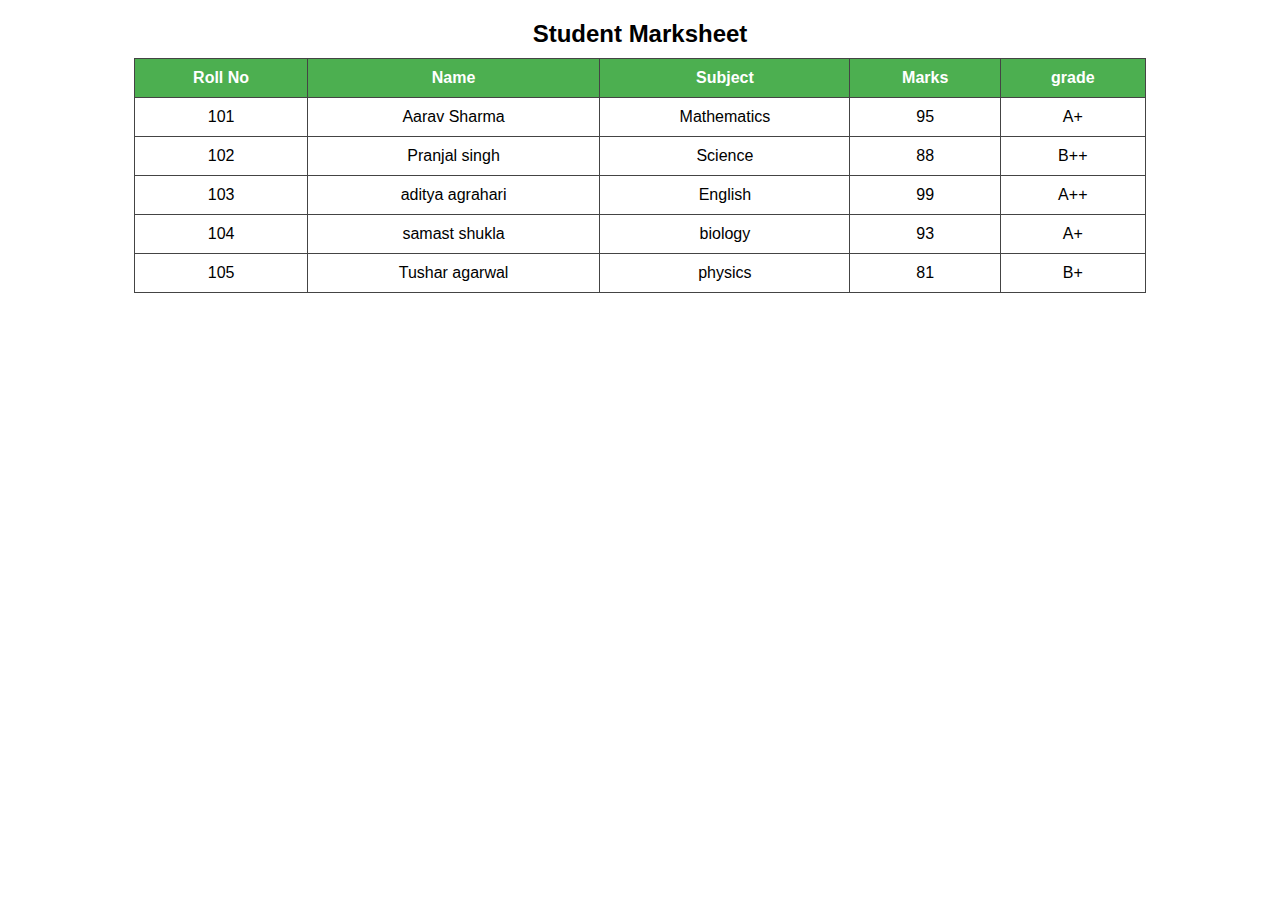
<file: index.html>
<!DOCTYPE html>
<html lang="en">
<head>
    <meta charset="UTF-8">
    <meta name="viewport" content="width=device-width, initial-scale=1.0">
    <title>student marksheet</title>


  <style>
    body {
      font-family: Arial, sans-serif
    }
    table {
      width: 80%;
      border-collapse: collapse;
      margin: 20px auto;
    }
    th, td {
      border: 1px solid #444;
      padding: 10px;
      text-align: center;
    }
    th {
      background-color: #4CAF50;
      color: white;
    }
    caption {
      font-size: 1.5em;
      margin-bottom: 10px;
      font-weight: bold;
    }
  </style>
</head>
<body>

  <table>
    <caption>Student Marksheet</caption>
    <tr>
      <th>Roll No</th>
      <th>Name</th>
      <th>Subject</th>
      <th>Marks</th>
      <th>grade</th>
    </tr>
    <tr>
      <td>101</td>
      <td>Aarav Sharma</td>
      <td>Mathematics</td>
      <td>95</td>
      <td>A+</td>
    </tr>
    <tr>
      <td>102</td>
      <td>Pranjal singh</td>
      <td>Science</td>
      <td>88</td>
      <td>B++</td>
    </tr>
    <tr>
      <td>103</td>
      <td>aditya agrahari</td>
      <td>English</td>
      <td>99</td>
      <td>A++</td>
    </tr>
    <tr>
        <td>104</td>
        <td>samast shukla</td>
        <td>biology</td>
        <td>93</td>
        <td>A+</td>
    </tr>
    <tr>
        <td>105</td>
        <td>Tushar agarwal</td>
        <td>physics</td>
        <td>81</td>
        <td>B+</td>
    </tr>
  </table>

</body>
</html>
</file>
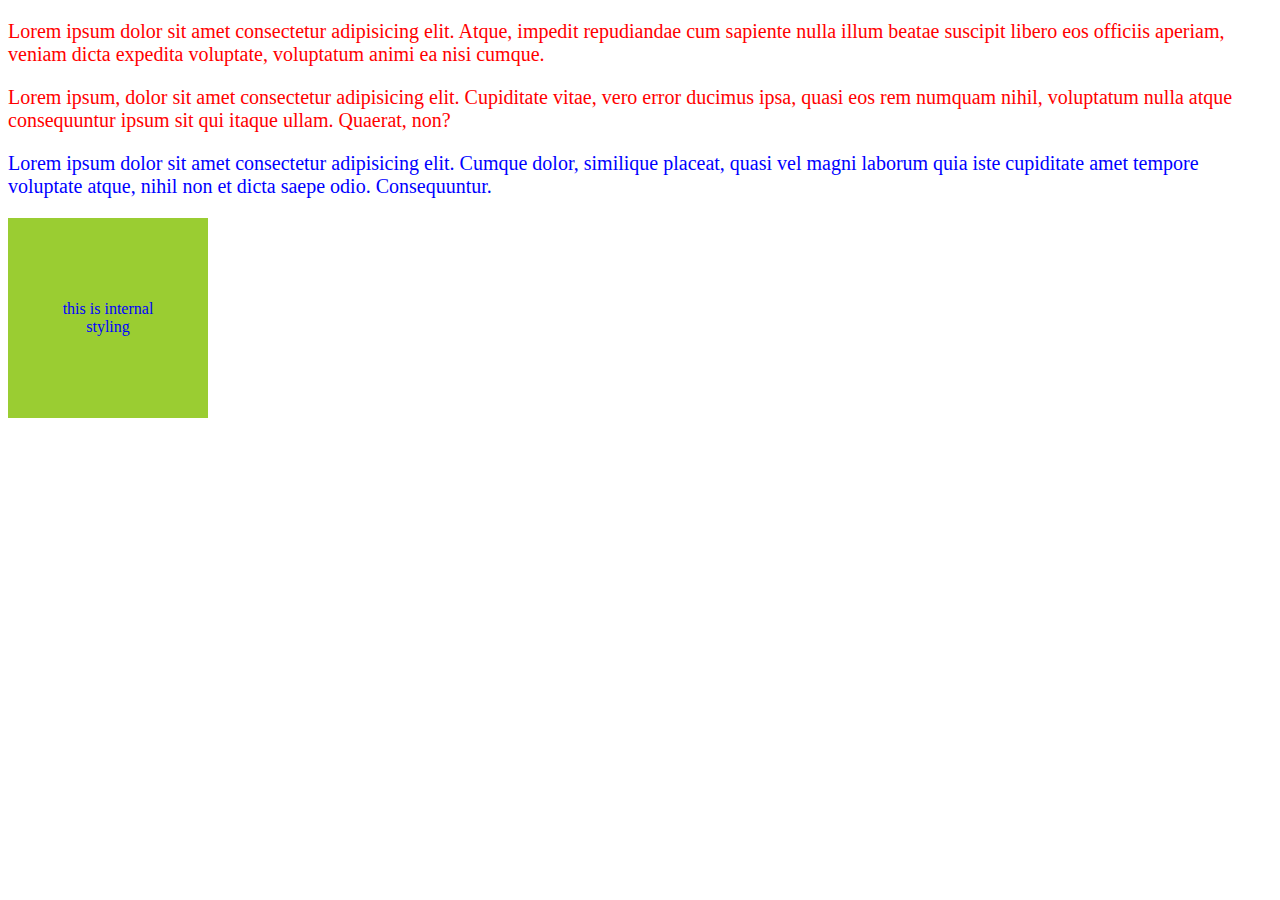
<file: css cse-29/index.html>
<!DOCTYPE html>
<html lang="en">
<head>
    <meta charset="UTF-8">
    <meta name="viewport" content="width=device-width, initial-scale=1.0">
    <title>CSS selectors</title>
    <link rel="stylesheet" href="./style.css">
    <style>
        div{
            color: blue;
        }
    </style>
</head>
<body>
<p style="color: red;">Lorem ipsum dolor sit amet consectetur adipisicing elit. Atque, impedit repudiandae cum sapiente nulla illum beatae suscipit libero eos officiis aperiam, veniam dicta expedita voluptate, voluptatum animi ea nisi cumque.</p>
<p class="ta">Lorem ipsum, dolor sit amet consectetur adipisicing elit. Cupiditate vitae, vero error ducimus ipsa, quasi eos rem numquam nihil, voluptatum nulla atque consequuntur ipsum sit qui itaque ullam. Quaerat, non?</p>
<p id="ta1">Lorem ipsum dolor sit amet consectetur adipisicing elit. Cumque dolor, similique placeat, quasi vel magni laborum quia iste cupiditate amet tempore voluptate atque, nihil non et dicta saepe odio. Consequuntur. </p>
  <div>this is internal styling</div>
</body>
</html>
</file>
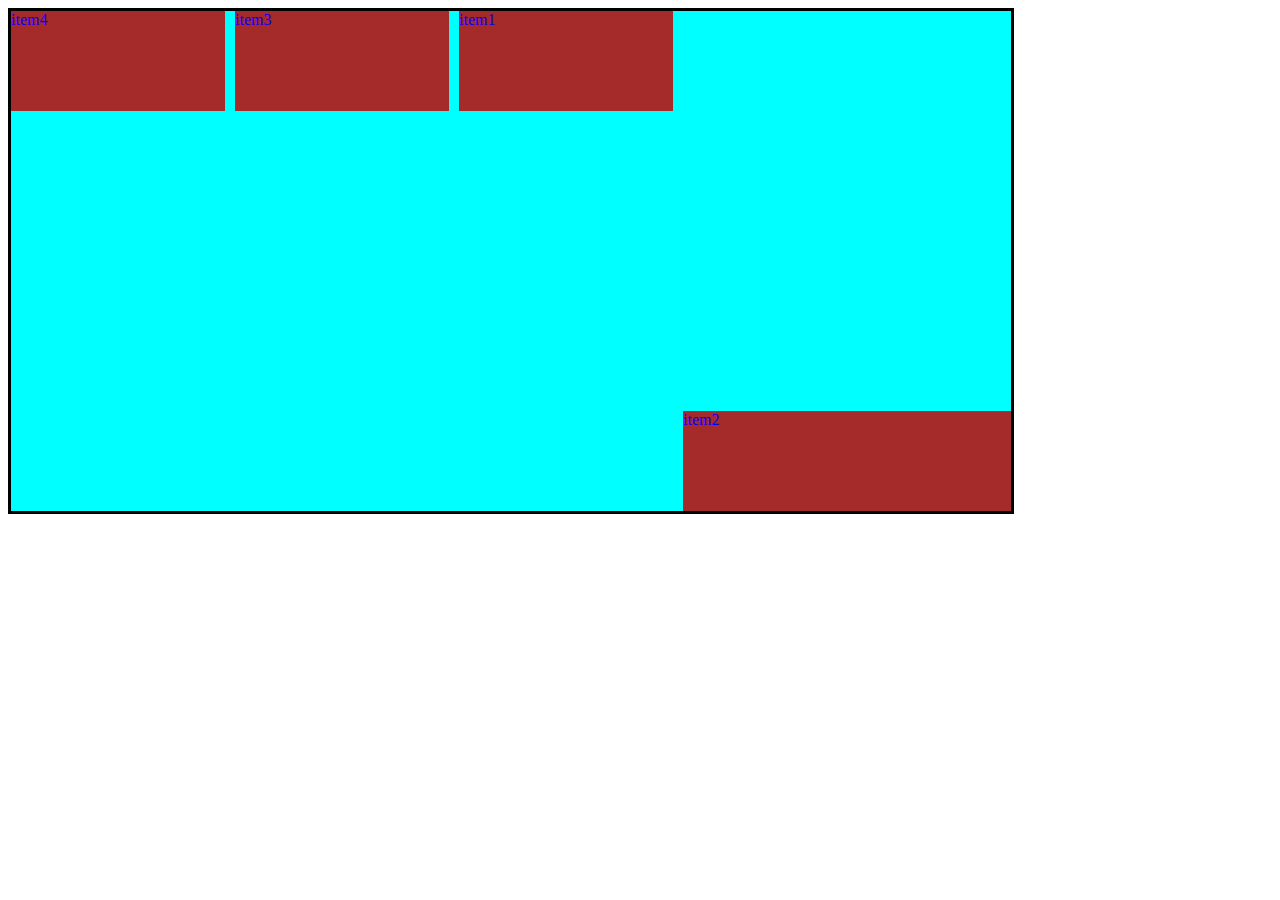
<file: css cse-29/flex.html>
<!DOCTYPE html>
<html lang="en">
<head>
    <meta charset="UTF-8">
    <meta name="viewport" content="width=device-width, initial-scale=1.0">
    <title>flex box</title>
    <link rel="stylesheet" href="flex.css">
</head>
<body>
    <div class="container">
    <div class="item item1">item1</div>
    <div class="item item2">item2</div>
    <div class="item item3">item3</div>
    <div class="item item4">item4</div>
    </div>
  
</body>
</html>
</file>
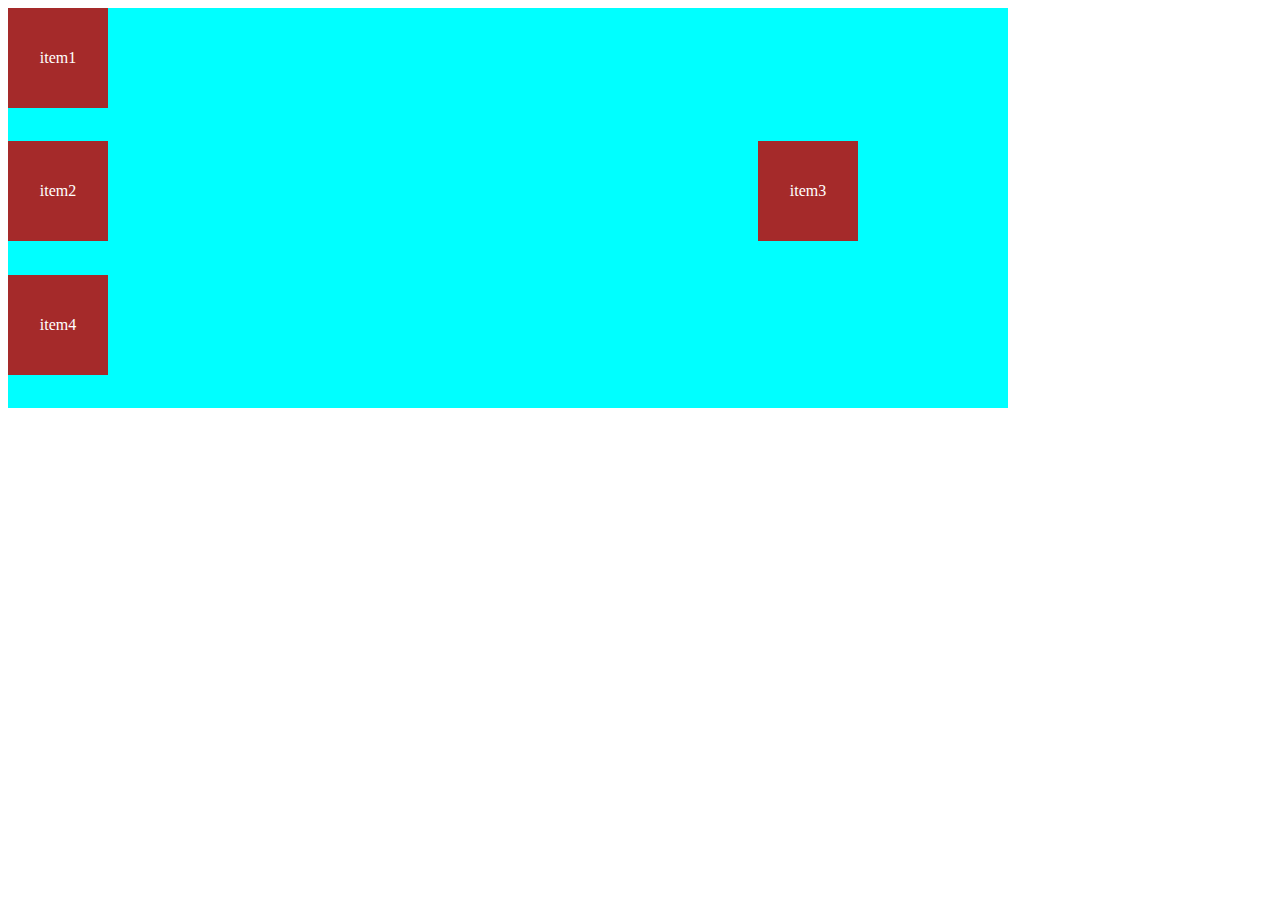
<file: css cse-29/grid.html>
<!DOCTYPE html>
<html lang="en">
<head>
    <meta charset="UTF-8">
    <meta name="viewport" content="width=device-width, initial-scale=1.0">
    <title>Document</title>
    <link rel="stylesheet" href="grid.css">
</head>
<body>
     <div class="container">
    <div class="item item1">item1</div>
    <div class="item item2">item2</div>
    <div class="item item3">item3</div>
    <div class="item item4">item4</div>
    </div>
</body>
</html>
</file>
<file: css cse-29/style.css>
p{
    color:red;
    font-size:20px;
}
.jk{
    color:green;
}
#ta1{
    color:blue;
}
div{
    height: 100px;
    width: 100px;
    background-color: yellowgreen;
    text-align: center;
    align-content: center;
    padding: 50px;
}
</file>
<file: css cse-29/flex.css>
.container{
    display: flex;
    flex-direction: row-reverse;
    height: 500px;
    width: 1000px;
    background-color: aqua;
    border: 3px solid black;
    justify-content: centre;
    align-content: centre;
    column-gap: 10px;
}
.item{
    height: 100px;
    width: 100px;


    background-color: brown;
    border: black;
    color:blue ;
    text-align: centre;
    align-content: centre;
    flex-grow: 1;
}
.item2{
    order: -1;
    flex-grow: 2;
    align-self: flex-end;
    
}
</file>
<file: css cse-29/grid.css>
.container{


    display: grid;
    height: 400px;
    width: 1000px;
    background-color: aqua;
    border: black;
    grid-template-columns: 1fr 1fr 1fr 1fr;
    grid-template-rows: repeat(3,1fr);
    grid-template-areas: "header header header header" "main main .sidebar" "footer footer footer footer";
}
.item{
    height: 100px;
    width: 100px;
    background-color: brown;
    border: black;
    color: white;
    text-align: center;
    align-content: center;
    display: grid;

}
.item1{
    grid-area: header;

}
.item2{
    grid-area: main;

}
.item3{
    grid-area: sidebar;
}
.item4{
    grid-area: footer;
}
</file>
